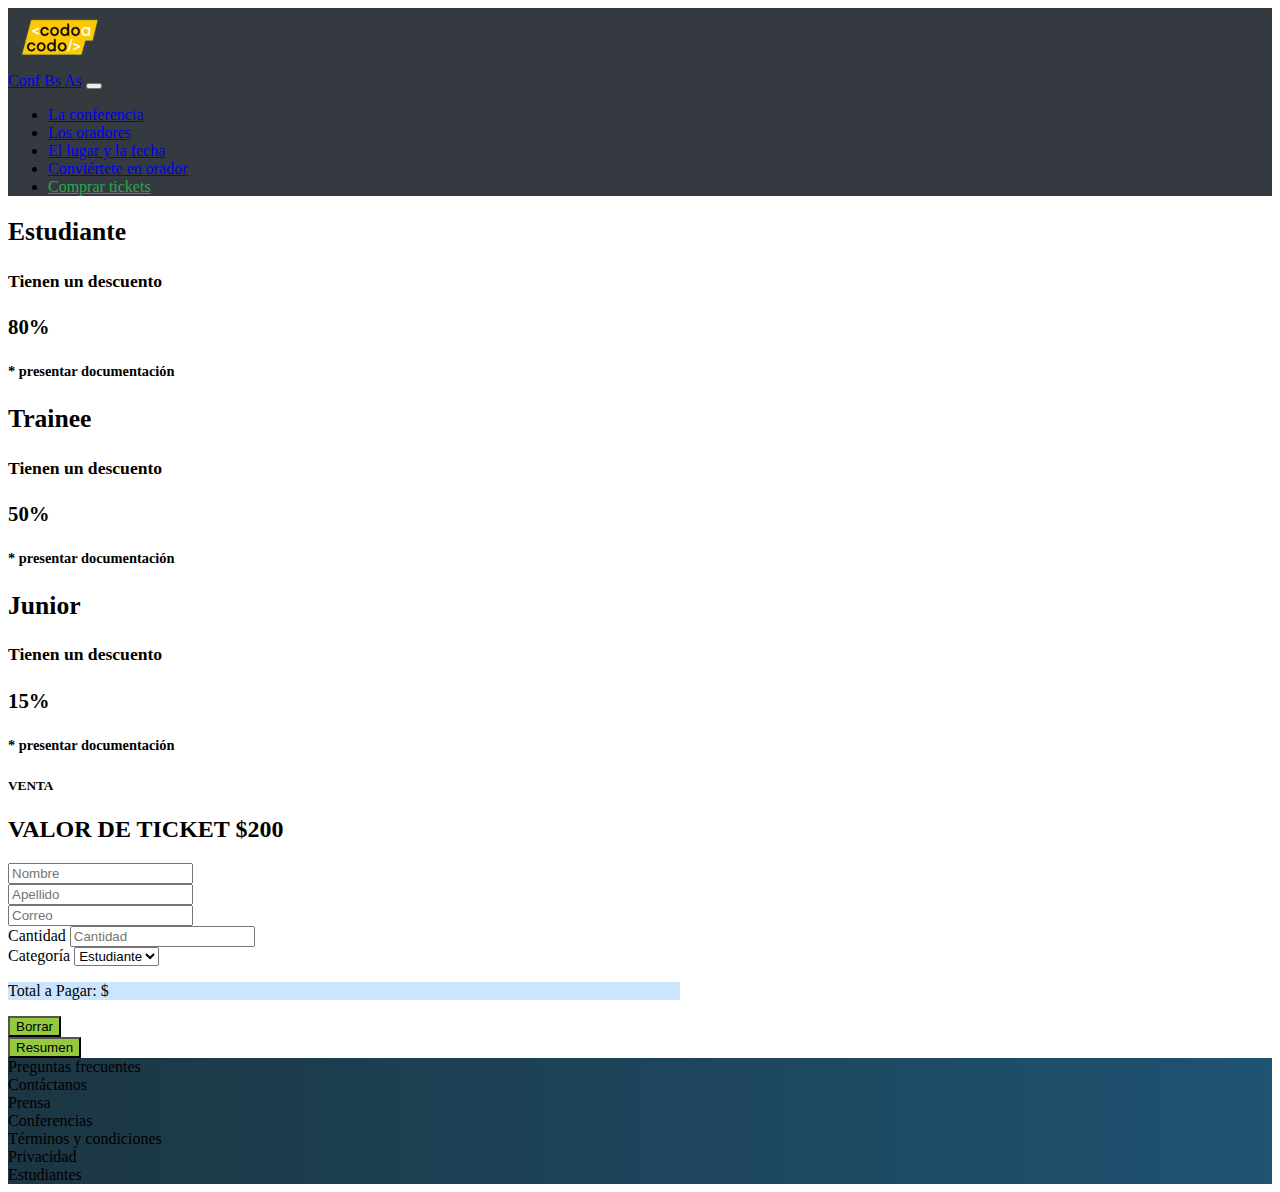
<file: compra.html>
<!DOCTYPE html>
<html lang="es">

<head>
    <meta charset="UTF-8" />
    <meta http-equiv="X-UA-Compatible" content="IE=edge" />
    <meta name="viewport" content="width=device-width, initial-scale=1.0" />
    <title>Conf Bs As - TP Front End - Mariano Casalini</title>
    <link href="css/estilos.css" rel="stylesheet" />
    <link href="css/estilos-compra.css" rel="stylesheet" />
    <link href="https://cdn.jsdelivr.net/npm/bootstrap@5.2.3/dist/css/bootstrap.min.css" rel="stylesheet"
        integrity="sha384-rbsA2VBKQhggwzxH7pPCaAqO46MgnOM80zW1RWuH61DGLwZJEdK2Kadq2F9CUG65" crossorigin="anonymous" />
</head>

<body>
    <!--AQUI COMIENZA EL NAVBAR-->
    <nav class="navbar navbar-expand-lg sticky-top" id="color-bg"> <!--Sticky para que quede arriba-->
        <div class="container-fluid">
            <div>
                <img src="recusos/img/logoCaC-xs.png" alt="Logo Codo a Codo" class="ms-5">
                <!--ms-5 para el margin start-->
            </div>
            <a class="navbar-brand fs-4 text-white" href="#">Conf Bs As</a> <!--fs-4 para el font size-->
            <button class="navbar-toggler" type="button" data-bs-toggle="collapse" data-bs-target="#navbarNav"
                aria-controls="navbarNav" aria-expanded="false" aria-label="Toggle navigation">
                <span class="navbar-toggler-icon"></span>
            </button>
            <div class="collapse navbar-collapse flex-row-reverse me-lg-5" id="navbarNav">
                <!--flex-row.reverse para alinear a la derecha-->
                <ul class="navbar-nav fs-5">
                    <li class="nav-item">
                        <a class="nav-link link-secondary text-white-50" href="./index.html#la_conferencia">La
                            conferencia</a>
                        <!--link-secondary para el color gris-->
                    </li>
                    <li class="nav-item">
                        <a class="nav-link link-secondary text-white-50" href="./index.html#oradores">Los oradores</a>
                    </li>
                    <li class="nav-item">
                        <a class="nav-link link-secondary text-white-50" href="./index.html#lugar_y_fecha">El lugar y la
                            fecha</a>
                    </li>
                    <li class="nav-item">
                        <a class="nav-link link-secondary text-white-50" href="./index.html#form">Conviértete en
                            orador</a>
                    </li>
                    <li class="nav-item">
                        <a class="nav-link" id="boton-nav-comprar" href="#">Comprar tickets</a>
                        <!--Color en estilos.css-->
                    </li>
                </ul>
            </div>
        </div>
    </nav>
    <!--AQUI FINALIZA EL NAVBAR-->

    <!--AQUI COMIENZA LA SECCION "COMPRA-FORMULARIO"-->
    <div class="container pt-3 pb-3" id="contenedor-formulario">
        <div class="container text-center">
            <div class="container row gap-1">
                <div class="col border border-1 border-info">
                    <h2 class="h2-info fw-semibold pt-2 pb-2">Estudiante</h2>
                    <h4 class="h4-info pt-2 pb-2">Tienen un descuento</h4>
                    <h3 class="h3-info fw-semibold pt-2 pb-2">80%</h3>
                    <h5 class="h5-info pt-2 pb-3">* presentar documentación</h5>
                </div>
                <div class="col border border-1 border-info">
                    <h2 class="h2-info fw-semibold pt-2 pb-2">Trainee</h2>
                    <h4 class="h4-info pt-2 pb-2">Tienen un descuento</h4>
                    <h3 class="h3-info fw-semibold pt-2 pb-2">50%</h3>
                    <h5 class="h5-info pt-2 pb-3">* presentar documentación</h5>
                </div>
                <div class="col border border-1 border-warning">
                    <h2 class="h2-info fw-semibold pt-2 pb-2">Junior</h2>
                    <h4 class="h4-info pt-2 pb-2">Tienen un descuento</h4>
                    <h3 class="h3-info fw-semibold pt-2 pb-2">15%</h3>
                    <h5 class="h5-info pt-2 pb-2">* presentar documentación</h5>
                </div>
            </div>

            <div>
                <h5 class="fs-6 pt-1 pb-0 mb-0">VENTA</h5>
                <h2 class="fs-3 fw-semibold pt-0 mt-0">VALOR DE TICKET $200</h2>
            </div>

            <form>
                <div class="container mt-1 p-1">
                    <div class="row gap-2">
                        <div class="col ps-0 pe-0">
                            <label for="form-nombre" class="form-label"></label>
                            <input type="text" id="form-nombre" class="form-control" placeholder="Nombre">
                        </div>
                        <div class="col ps-0 pe-0">
                            <label for="form-apellido" class="form-label"></label>
                            <input type="text" id="form-apellido" class="form-control" placeholder="Apellido">
                        </div>
                    </div>

                    <div class="row mt-2">
                        <label for="form-correo" class="form-label"></label>
                        <input type="email" id="form-correo" class="form-control" placeholder="Correo">
                    </div>

                    <div class="row gap-2 mt-3">
                        <div class="col text-start ps-0 pe-0">
                            <label for="form-cantidad" class="form-label">Cantidad</label>
                            <input type="number" id="form-cantidad" class="form-control" placeholder="Cantidad">
                        </div>
                        <div class="col text-start ps-0 pe-0">
                            <label for="form-categoria" class="form-label">Categoría</label>
                            <select class="form-select" id="form-categoria">
                                <option value="1" selected>Estudiante</option>
                                <option value="2">Trainee</option>
                                <option value="3">Junior</option>
                            </select>
                        </div>
                    </div>

                    <div class="row text-start pt-2 mt-4" id="total-contenedor">
                        <p id="form-total">Total a Pagar: $</p>
                    </div>

                    <div class="row pt-4 gap-2">
                        <div class="col d-grid p-0">
                            <input class="btn btn-primary border-0" type="reset" value="Borrar" id="boton-borrar">
                        </div>
                        <div class="col d-grid p-0">
                            <input class="btn btn-primary border-0" type="button" value="Resumen" id="boton-resumen"
                                onclick="calculo()">
                        </div>
                    </div>

                </div>
            </form>

        </div>

    </div>
    <!--AQUI FINALIZA LA SECCION "COMPRA-FORMULARIO"-->

    <!--AQUI COMIENZA LA SECCION FOOTER"-->
    <div class="container-fluid text-center py-3" id="footer">
        <div class="row">
            <div class="col text-white boton-footer">
                Preguntas frecuentes
            </div>
            <div class="col text-white boton-footer">
                Contáctanos
            </div>
            <div class="col text-white boton-footer">
                Prensa
            </div>
            <div class="col text-white boton-footer">
                Conferencias
            </div>
            <div class="col text-white boton-footer">
                Términos y condiciones
            </div>
            <div class="col text-white boton-footer">
                Privacidad
            </div>
            <div class="col text-white boton-footer">
                Estudiantes
            </div>
        </div>
    </div>
    <!--AQUI FINALIZA LA SECCION FOOTER"-->

    <script src="https://cdn.jsdelivr.net/npm/@popperjs/core@2.11.6/dist/umd/popper.min.js"
        integrity="sha384-oBqDVmMz9ATKxIep9tiCxS/Z9fNfEXiDAYTujMAeBAsjFuCZSmKbSSUnQlmh/jp3"
        crossorigin="anonymous"></script>
    <script src="https://cdn.jsdelivr.net/npm/bootstrap@5.2.3/dist/js/bootstrap.min.js"
        integrity="sha384-cuYeSxntonz0PPNlHhBs68uyIAVpIIOZZ5JqeqvYYIcEL727kskC66kF92t6Xl2V"
        crossorigin="anonymous"></script>
    <script src="./funciones.js"></script>
</body>

</html>
</file>
<file: css/estilos.css>
#boton-nav-comprar {
    color: #27a844;
}

#boton-conferencia-comprar {
    background-color: #27a844;
}

#color-bg {
    background-color: #353a40;
}

#tit1-form {
    font-size: 0.7rem;
}

#tit3-form {
    font-size: 0.8rem;
}

#recordatorio-form {
    font-size: 0.7rem;
}

#boton-enviar-form {
    background-color: #96c93e;
}

#footer {
    /* Se utilizan los siguientes colores para el degraddo: IZQUIERDA #1c3643 y DERECHA #1e5372 - Se utiliza https://cssgradient.io/ */
    background: linear-gradient(90deg, rgba(28, 54, 67, 1) 0%, rgba(30, 83, 114, 1) 100%);
}

/* Se utilizan las @media para poder manejar el contenido de la primera sección, para que al ser la resolución mayor a 990px (resolución donde bootstrap cambia el menú a hamburguesa) utilice el 50% del contenedor y ubique los elementos a la derecha, mientras que al ser menor a los 990px, utlice el 100% del contenedor para aprovechar la pantalla y genere un scroll bar para que el contenido se oculte si es necesario. Si utilizaba un Card Overlay, en pantallas chicas el contenido salía del contenedor, eso era anunciado en el sitio oficial de Bootstrap. */
@media only screen and (max-width: 990px) {
    #contenedor-tarjeta-overlay {
        width: 100%;
    }
}

@media only screen and (min-width: 990px) {
    #contenedor-tarjeta-overlay {
        width: 50%;
        margin-left: 50%;
    }
}
</file>
<file: css/estilos-compra.css>
.h2-info {
  font-size: 1.6rem;
}

.h4-info {
  font-size: 1.1rem;
}

.h3-info {
  font-size: 1.3rem;
}

.h5-info {
  font-size: 0.9rem;
}

@media (min-width: 985px) {
  #contenedor-formulario {
    width: 672px;
    height: auto;
  }
}

#total-contenedor {
    background-color: #cce5ff;
}

#boton-borrar {
    background-color: #96c93e;
}

#boton-resumen {
    background-color: #96c93e;
}
</file>
